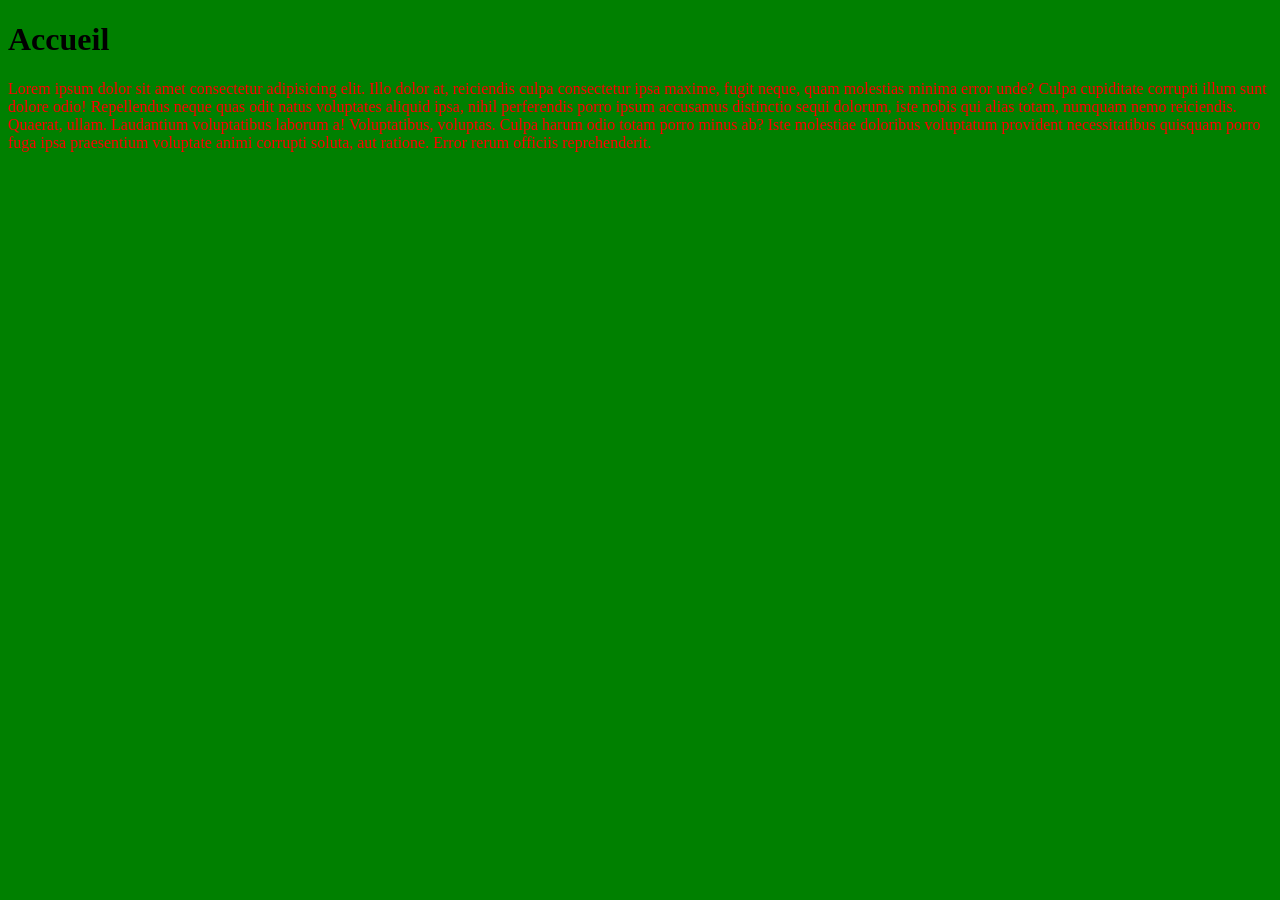
<file: cours/index_style.html>
<!DOCTYPE html>
<html lang="fr">
  <head>
    <meta charset="UTF-8" />
    <meta name="viewport" content="width=device-width, initial-scale=1.0" />
    <title>mon site web</title>
  </head>
  <body>
    <style>
      body {
        background-color: green;
      }
    </style>
    <h1>Accueil</h1>
    <p style="color: red">
      Lorem ipsum dolor sit amet consectetur adipisicing elit. Illo dolor at,
      reiciendis culpa consectetur ipsa maxime, fugit neque, quam molestias
      minima error unde? Culpa cupiditate corrupti illum sunt dolore odio!
      Repellendus neque quas odit natus voluptates aliquid ipsa, nihil
      perferendis porro ipsum accusamus distinctio sequi dolorum, iste nobis qui
      alias totam, numquam nemo reiciendis. Quaerat, ullam. Laudantium
      voluptatibus laborum a! Voluptatibus, voluptas. Culpa harum odio totam
      porro minus ab? Iste molestiae doloribus voluptatum provident
      necessitatibus quisquam porro fuga ipsa praesentium voluptate animi
      corrupti soluta, aut ratione. Error rerum officiis reprehenderit.
    </p>
  </body>
</html>
</file>
